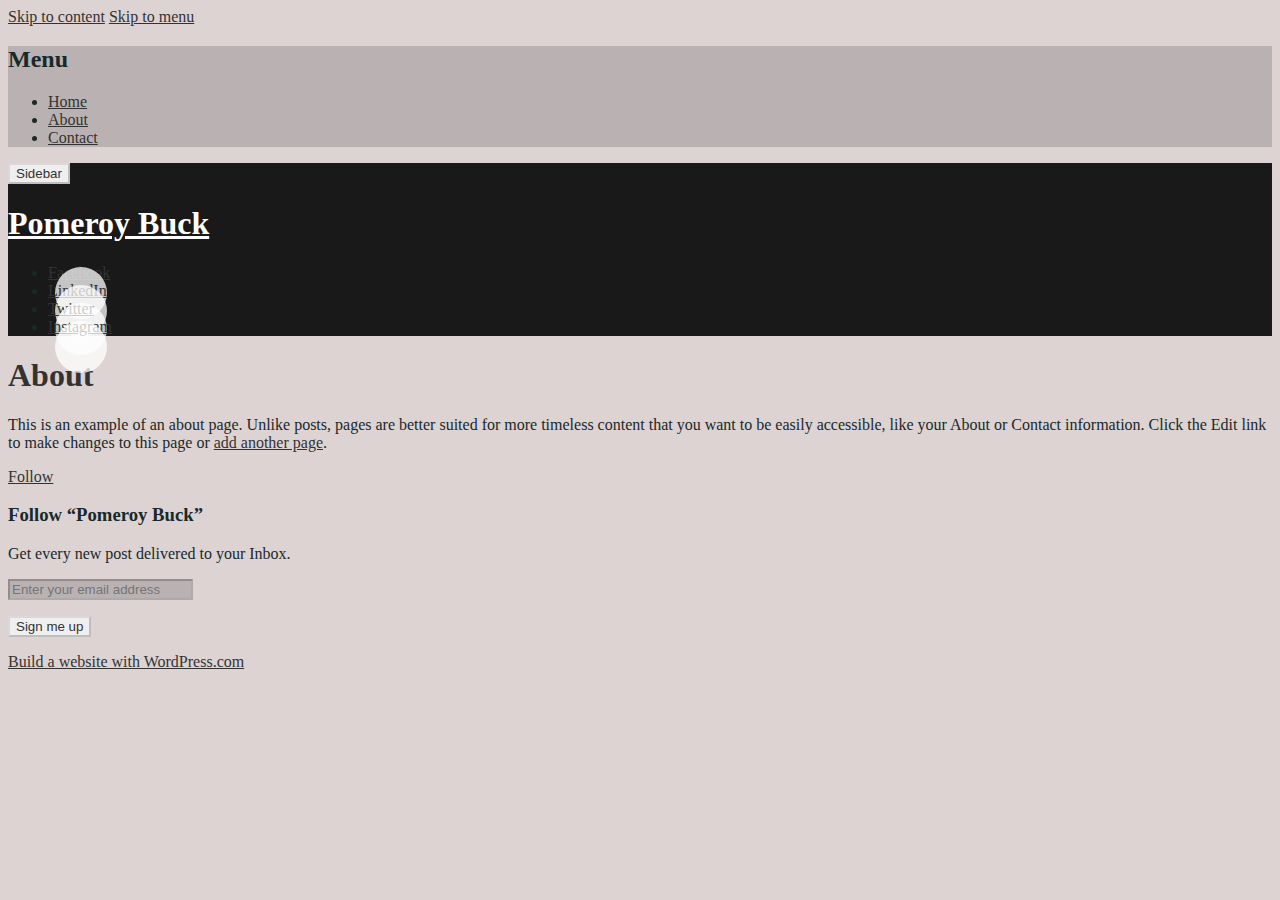
<file: WebContent/about.html>
<!DOCTYPE html>
<html lang="en">
<head>
<meta charset="UTF-8">
<meta name="viewport" content="width=device-width, initial-scale=1">
<link rel="profile" href="http://gmpg.org/xfn/11">
<link rel="pingback" href="https://pomeroybank.wordpress.com/xmlrpc.php">

<title>About &#8211; Pomeroy Buck</title>
<script type="text/javascript">
  WebFontConfig = {"google":{"families":["PT+Serif:b:latin,latin-ext"]}};
  (function() {
    var wf = document.createElement('script');
    wf.src = 'https://s1.wp.com/wp-content/plugins/custom-fonts/js/webfont.js';
    wf.type = 'text/javascript';
    wf.async = 'true';
    var s = document.getElementsByTagName('script')[0];
    s.parentNode.insertBefore(wf, s);
	})();
</script><style id="jetpack-custom-fonts-css">.wf-active h1, .wf-active h2, .wf-active h3, .wf-active h4, .wf-active h5, .wf-active h6{font-family:"PT Serif",serif;font-style:normal;font-weight:700}.wf-active .site-title{font-family:"PT Serif",serif;font-weight:700;font-style:normal}.wf-active .entry-title{font-style:normal;font-weight:700}.wf-active .page-title{font-style:normal;font-weight:700}.wf-active .widget-title{font-style:normal;font-weight:700}.wf-active #respond h3, .wf-active .comments-title{font-style:normal;font-weight:700}@media screen and (min-width: 35em){.wf-active .site-title{font-style:normal;font-weight:700}}</style>
<link rel="alternate" type="application/rss+xml" title="Pomeroy Buck &raquo; Feed" href="https://pomeroybank.wordpress.com/feed/" />
<link rel="alternate" type="application/rss+xml" title="Pomeroy Buck &raquo; Comments Feed" href="https://pomeroybank.wordpress.com/comments/feed/" />
	<script type="text/javascript">
		/* <![CDATA[ */
		function addLoadEvent(func) {
			var oldonload = window.onload;
			if (typeof window.onload != 'function') {
				window.onload = func;
			} else {
				window.onload = function () {
					oldonload();
					func();
				}
			}
		}
		/* ]]> */
	</script>
			<script type="text/javascript">
			window._wpemojiSettings = {"baseUrl":"https:\/\/s0.wp.com\/wp-content\/mu-plugins\/wpcom-smileys\/twemoji\/2\/72x72\/","ext":".png","source":{"concatemoji":"https:\/\/s0.wp.com\/wp-includes\/js\/wp-emoji-release.min.js?m=1461081265h&ver=4.5.3-20160628"}};
			!function(a,b,c){function d(a){var c,d,e,f=b.createElement("canvas"),g=f.getContext&&f.getContext("2d"),h=String.fromCharCode;if(!g||!g.fillText)return!1;switch(g.textBaseline="top",g.font="600 32px Arial",a){case"flag":return g.fillText(h(55356,56806,55356,56826),0,0),f.toDataURL().length>3e3;case"diversity":return g.fillText(h(55356,57221),0,0),c=g.getImageData(16,16,1,1).data,d=c[0]+","+c[1]+","+c[2]+","+c[3],g.fillText(h(55356,57221,55356,57343),0,0),c=g.getImageData(16,16,1,1).data,e=c[0]+","+c[1]+","+c[2]+","+c[3],d!==e;case"simple":return g.fillText(h(55357,56835),0,0),0!==g.getImageData(16,16,1,1).data[0];case"unicode8":return g.fillText(h(55356,57135),0,0),0!==g.getImageData(16,16,1,1).data[0]}return!1}function e(a){var c=b.createElement("script");c.src=a,c.type="text/javascript",b.getElementsByTagName("head")[0].appendChild(c)}var f,g,h,i;for(i=Array("simple","flag","unicode8","diversity"),c.supports={everything:!0,everythingExceptFlag:!0},h=0;h<i.length;h++)c.supports[i[h]]=d(i[h]),c.supports.everything=c.supports.everything&&c.supports[i[h]],"flag"!==i[h]&&(c.supports.everythingExceptFlag=c.supports.everythingExceptFlag&&c.supports[i[h]]);c.supports.everythingExceptFlag=c.supports.everythingExceptFlag&&!c.supports.flag,c.DOMReady=!1,c.readyCallback=function(){c.DOMReady=!0},c.supports.everything||(g=function(){c.readyCallback()},b.addEventListener?(b.addEventListener("DOMContentLoaded",g,!1),a.addEventListener("load",g,!1)):(a.attachEvent("onload",g),b.attachEvent("onreadystatechange",function(){"complete"===b.readyState&&c.readyCallback()})),f=c.source||{},f.concatemoji?e(f.concatemoji):f.wpemoji&&f.twemoji&&(e(f.twemoji),e(f.wpemoji)))}(window,document,window._wpemojiSettings);
		</script>
		<style type="text/css">
img.wp-smiley,
img.emoji {
	display: inline !important;
	border: none !important;
	box-shadow: none !important;
	height: 1em !important;
	width: 1em !important;
	margin: 0 .07em !important;
	vertical-align: -0.1em !important;
	background: none !important;
	padding: 0 !important;
}
</style>
<link rel='stylesheet' id='all-css-0' href='https://s1.wp.com/_static/??-eJyNkt1uwyAMhV9ozKoyZVfTnoUQl7o1GAFRlLcfBG1V1ortBh1b58M/[base64]/DOFy/AO+LEoM=' type='text/css' media='all' />
<link rel='stylesheet' id='print-css-1' href='https://s0.wp.com/wp-content/mu-plugins/global-print/global-print.css?m=1465851035h' type='text/css' media='print' />
<link rel='stylesheet' id='all-css-2' href='https://s0.wp.com/_static/??/wp-content/themes/pub/minnow/style.css,/wp-content/themes/pub/lyretail/style.css?m=1460967664j' type='text/css' media='all' />
<link rel='stylesheet' id='lyretail-fonts-css'  href='https://fonts.googleapis.com/css?family=Lato%3A400%2C700%2C400italic%2C700italic%7CAbril+Fatface&#038;subset=latin%2Clatin-ext' type='text/css' media='all' />
<link rel='stylesheet' id='all-css-4' href='https://s1.wp.com/_static/??-eJxti0EKgCAQRS+UTYXUKjqLiakxOuIoXb9atIhaPD4P/oMjCU2xmFggVJGwWh8ZEnERGyqfgZ3KPtpnW83cwH/FpL1CgWTpLZ+oOBMMg5NgkVaF92EJcy/H7mKYhv0EZOQ3yA==' type='text/css' media='all' />
<script type='text/javascript'>
/* <![CDATA[ */
var LoggedOutFollow = {"invalid_email":"Your subscription did not succeed, please try again with a valid email address."};
/* ]]> */
</script>
<script type='text/javascript' src='https://s1.wp.com/_static/??[base64]'></script>
<link rel="EditURI" type="application/rsd+xml" title="RSD" href="https://pomeroybank.wordpress.com/xmlrpc.php?rsd" />
<link rel="wlwmanifest" type="application/wlwmanifest+xml" href="https://s1.wp.com/wp-includes/wlwmanifest.xml" /> 
<meta name="generator" content="WordPress.com" />
<link rel="canonical" href="https://pomeroybank.wordpress.com/about/" />
<link rel='shortlink' href='http://wp.me/P7RLK3-g' />
<link rel="alternate" type="application/json+oembed" href="https://public-api.wordpress.com/oembed/1.0/?format=json&amp;url=https%3A%2F%2Fpomeroybank.wordpress.com%2Fabout%2F&amp;for=wpcom-auto-discovery" /><link rel="alternate" type="application/xml+oembed" href="https://public-api.wordpress.com/oembed/1.0/?format=xml&amp;url=https%3A%2F%2Fpomeroybank.wordpress.com%2Fabout%2F&amp;for=wpcom-auto-discovery" />
<!-- Jetpack Open Graph Tags -->
<meta property="og:type" content="article" />
<meta property="og:title" content="About" />
<meta property="og:url" content="https://pomeroybank.wordpress.com/about/" />
<meta property="og:description" content="This is just a short excerpt for the about&nbsp;page." />
<meta property="article:published_time" content="2016-09-05T02:26:43+00:00" />
<meta property="article:modified_time" content="2016-09-05T02:31:43+00:00" />
<meta property="og:site_name" content="Pomeroy Buck" />
<meta property="og:image" content="https://pomeroybank.files.wordpress.com/2016/09/stairs-lights-abstract-bubbles1.jpg?w=1200" />
<meta property="og:image:width" content="1200" />
<meta property="og:image:height" content="800" />
<meta property="og:locale" content="en_US" />
<meta name="twitter:site" content="@wordpressdotcom" />
<meta name="twitter:image:src" content="https://pomeroybank.files.wordpress.com/2016/09/stairs-lights-abstract-bubbles1.jpg?w=640" />
<meta name="twitter:card" content="summary_large_image" />
<meta property="fb:app_id" content="249643311490" />
<meta property="article:publisher" content="https://www.facebook.com/WordPresscom" />
<link rel="shortcut icon" type="image/x-icon" href="https://s2.wp.com/i/favicon.ico" sizes="16x16 24x24 32x32 48x48" />
<link rel="icon" type="image/x-icon" href="https://s2.wp.com/i/favicon.ico" sizes="16x16 24x24 32x32 48x48" />
<link rel="apple-touch-icon-precomposed" href="https://s0.wp.com/i/webclip.png" />
<link rel="search" type="application/opensearchdescription+xml" href="https://pomeroybank.wordpress.com/osd.xml" title="Pomeroy Buck" />
<link rel="search" type="application/opensearchdescription+xml" href="https://s1.wp.com/opensearch.xml" title="WordPress.com" />
<meta name="theme-color" content="#ddd3d3" />
<meta name="application-name" content="Pomeroy Buck" /><meta name="msapplication-window" content="width=device-width;height=device-height" /><meta name="msapplication-task" content="name=Subscribe;action-uri=https://pomeroybank.wordpress.com/feed/;icon-uri=https://s2.wp.com/i/favicon.ico" /><meta name="msapplication-task" content="name=Sign up for a free blog;action-uri=http://wordpress.com/signup/;icon-uri=https://s2.wp.com/i/favicon.ico" /><meta name="msapplication-task" content="name=WordPress.com Support;action-uri=http://support.wordpress.com/;icon-uri=https://s2.wp.com/i/favicon.ico" /><meta name="msapplication-task" content="name=WordPress.com Forums;action-uri=http://forums.wordpress.com/;icon-uri=https://s2.wp.com/i/favicon.ico" /><meta name="title" content="About | Pomeroy Buck on WordPress.com" />
<meta name="description" content="This is just a short excerpt for the about&nbsp;page." />
	<style type="text/css">
			.site-header {
			background-image: url( https://pomeroybank.files.wordpress.com/2016/09/cropped-header_lg.jpg );
		}
		.social-links ul a {
			position: relative;
		}
		.social-links ul a:before,
		.social-links ul a:hover:before {
			background-color: transparent;
			background: -webkit-linear-gradient(transparent, transparent), url( https://pomeroybank.files.wordpress.com/2016/09/cropped-header_lg.jpg ) no-repeat;
			background: -o-linear-gradient(transparent, transparent);
			background-position: left center;
			-webkit-text-fill-color: transparent;
			-webkit-background-clip: text;
			z-index: 1;
		}
		.social-links ul a:after {
			background-color: rgba(255,255,255,0.75);
			border-radius: 50%;
			content: "";
			display: block;
			position: absolute;
				left: 0;
				top: 0;
			padding: 9px;
			width: 34px;
			height: 34px;
			margin: 3px 7px;
			-webkit-transition: 0.3s background-color;
			-moz-transition: 0.3s background-color;
			transition: 0.3s background-color;
		}
		.social-links ul a:hover:after {
			background-color: white;
			-webkit-transition: 0.3s background-color;
			-moz-transition: 0.3s background-color;
			transition: 0.3s background-color;
		}
	
			.site-title a,
		.site-description,
		.site-title a:hover {
			color: #ffffff;
		}
		</style>
	<style type="text/css" id="custom-background-css">
body.custom-background { background-color: #ddd3d3; }
</style>
<style type="text/css" id="syntaxhighlighteranchor"></style>
<style type="text/css" id="custom-colors-css">@media screen and (max-width:35em){.main-navigation ul ul{background-color:transparent !important}}body,#infinite-footer .container,#infinite-footer .blog-credits,#infinite-footer .blog-credits a,#infinite-footer .blog-credits a:hover,#infinite-footer .blog-info a,#infinite-footer .blog-info a:hover,.widget-title,.site-footer{color:#192929}blockquote,input[type="text"],input[type="email"],input[type="url"],input[type="password"],input[type="search"],textarea,input[type="text"]:focus,input[type="email"]:focus,input[type="url"]:focus,input[type="password"]:focus,input[type="search"]:focus,textarea:focus{color:#345151}.widget input[type="text"],.widget input[type="email"],.widget input[type="url"],.widget input[type="password"],.widget input[type="search"],.widget textarea{color:#345151}.contact-form label span{color:#345151}.format-aside .entry-content{color:#4b5858}.page-header{color:#4a5858}.site-title,.site-title a,.site-title a:visited{color:#fff}#infinite-footer .container{background-color:#ddd3d3}body,.entry-title{background-color:#ddd3d3}blockquote:before{border-top-color:#ddd3d3}blockquote:before{border-left-color:#ddd3d3}blockquote:after{border-right-color:#ddd3d3}blockquote:after{border-bottom-color:#ddd3d3}.entry-title:before,.entry-title:after{border-color:#ddd3d3}.main-navigation ul ul{background-color:#ddd3d3}input[type="text"],input[type="email"],input[type="url"],input[type="password"],input[type="search"],textarea,button,input[type="button"],input[type="reset"],input[type="submit"],#infinite-handle span,table,th,tr,td,hr,.entry-header:before{border-color:#333}input[type="text"],input[type="email"],input[type="url"],input[type="password"],input[type="search"],textarea,button,input[type="button"],input[type="reset"],input[type="submit"],#infinite-handle span,table,th,tr,td,hr,.entry-header:before{border-color:rgba(51,51,51,.2)}input[type="text"],input[type="email"],input[type="url"],input[type="password"],input[type="search"],textarea,blockquote,.slide-menu,.entry-title:before,.entry-title:after{background-color:#333}input[type="text"],input[type="email"],input[type="url"],input[type="password"],input[type="search"],textarea,blockquote,.slide-menu,.entry-title:before,.entry-title:after{background-color:rgba(51,51,51,.2)}input[type="text"]:focus,input[type="email"]:focus,input[type="url"]:focus,input[type="password"]:focus,input[type="search"]:focus,textarea:focus,button:hover,input[type="button"]:hover,input[type="reset"]:hover,input[type="submit"]:hover,button:focus,input[type="button"]:focus,input[type="reset"]:focus,input[type="submit"]:focus,button:active,input[type="button"]:active,input[type="reset"]:active,input[type="submit"]:active,#infinite-handle span:hover{border-color:#333}.site-header{background-color:#191919}.menu-toggle.toggle-on:before,.social-links ul a:before{color:#333}button,input[type="button"],input[type="reset"],input[type="submit"],#infinite-handle span,button:hover,input[type="button"]:hover,input[type="reset"]:hover,input[type="submit"]:hover,button:focus,input[type="button"]:focus,input[type="reset"]:focus,input[type="submit"]:focus,button:active,input[type="button"]:active,input[type="reset"]:active,input[type="submit"]:active,#infinite-handle span:hover{color:#333}a,a:visited,.entry-title,.entry-title a,.entry-title a:visited,.entry-meta,.entry-meta a,.entry-meta a:visited,.entry-format a,.entry-format a:visited,.entry-format a:hover,.entry-format a:focus,.entry-format a:active,.site-footer a,.site-footer a:visited{color:#333}a:hover,a:active,a:focus,.entry-title a:hover,.entry-title a:focus,.entry-title a:active{color:#333}.comment-metadata,.comment-metadata a,.comment-metadata a:visited{color:#333}</style>

	<style type="text/css">
		.social-links ul a {
			position: relative;
		}
		.social-links ul a:before,
		.social-links ul a:hover:before {
			background-color: transparent;
			background: -webkit-linear-gradient(transparent, transparent), url( https://pomeroybank.files.wordpress.com/2016/09/stairs-lights-abstract-bubbles1.jpg?w=1600 ) no-repeat;
			background: -o-linear-gradient(transparent, transparent);
			background-position: left center;
			-webkit-text-fill-color: transparent;
			-webkit-background-clip: text;
			z-index: 1;
		}
		.social-links ul a:after {
			background-color: rgba(255,255,255,0.75);
			border-radius: 50%;
			content: "";
			display: block;
			position: absolute;
				left: 0;
				top: 0;
			padding: 9px;
			width: 34px;
			height: 34px;
			margin: 3px 7px;
			-webkit-transition: 0.3s background-color;
			-moz-transition: 0.3s background-color;
			transition: 0.3s background-color;
		}
		.social-links ul a:hover:after {
			background-color: white;
			-webkit-transition: 0.3s background-color;
			-moz-transition: 0.3s background-color;
			transition: 0.3s background-color;
		}
	</style>
</head>

<body class="page page-id-16 page-template-default custom-background mp6 customizer-styles-applied has-custom-header highlander-enabled highlander-light">
<div id="page" class="hfeed site">
	<a class="skip-link screen-reader-text" href="#content">Skip to content</a>
	<a class="skip-link screen-reader-text" href="#open-menu">Skip to menu</a>

			<div class="slide-menu">
			
<div id="secondary" class="clear" role="complementary">
	
		<div class="site-menu clear">
		<h2 class="widget-title main-navigation-title">Menu</h2>
		<nav id="site-navigation" class="main-navigation" role="navigation">
			<div class="menu-primary-container"><ul id="menu-primary" class="menu"><li id="menu-item-22" class="menu-item menu-item-type-custom menu-item-object-custom menu-item-22"><a href="home.html">Home</a></li>
<li id="menu-item-23" class="menu-item menu-item-type-post_type menu-item-object-page current-menu-item page_item page-item-16 current_page_item menu-item-23"><a href="about.html">About</a></li>
<li id="menu-item-24" class="menu-item menu-item-type-post_type menu-item-object-page menu-item-24"><a href="contact.html">Contact</a></li>
</ul></div>		</nav><!-- #site-navigation -->
	</div>
	</div><!-- #secondary -->		</div>
	
	<header id="masthead" class="site-header" role="banner"  style="background-image: url(https://pomeroybank.files.wordpress.com/2016/09/stairs-lights-abstract-bubbles1.jpg?w=1600);">
					<button class="menu-toggle" id="open-menu" title="Sidebar"><span class="screen-reader-text">Sidebar</span></button>
				<div class="site-branding">
													<h1 class="site-title"><a href="https://pomeroybank.wordpress.com/" rel="home">Pomeroy Buck</a></h1>
			<h2 class="site-description"></h2>
		</div>

					<div class="social-links"><ul id="menu-social-media" class="menu"><li id="menu-item-25" class="menu-item menu-item-type-custom menu-item-object-custom menu-item-25"><a href="http://www.facebook.com"><span class="screen-reader-text">Facebook</span></a></li>
<li id="menu-item-27" class="menu-item menu-item-type-custom menu-item-object-custom menu-item-27"><a href="http://www.linkedin.com"><span class="screen-reader-text">LinkedIn</span></a></li>
<li id="menu-item-28" class="menu-item menu-item-type-custom menu-item-object-custom menu-item-28"><a href="http://www.twitter.com"><span class="screen-reader-text">Twitter</span></a></li>
<li id="menu-item-29" class="menu-item menu-item-type-custom menu-item-object-custom menu-item-29"><a href="http://www.instagram.com"><span class="screen-reader-text">Instagram</span></a></li>
</ul></div>		
	</header><!-- #masthead -->

	<div id="content" class="site-content">

	<div id="primary" class="content-area">
		<main id="main" class="site-main" role="main">

			
				
<article id="post-16" class="post-16 page type-page status-publish has-post-thumbnail hentry">
	<header class="entry-header">
		<h1 class="entry-title">About</h1>	</header><!-- .entry-header -->

	<div class="entry-content">
		<p>This is an example of an about page. Unlike posts, pages are better suited for more timeless content that you want to be easily accessible, like your About or Contact information. Click the Edit link to make changes to this page or <a href="https://wordpress.com/page">add another page</a>.</p>
			</div><!-- .entry-content -->

	<footer class="entry-footer">
			</footer><!-- .entry-footer -->
</article><!-- #post-## -->

				
			
		</main><!-- #main -->
	</div><!-- #primary -->


	</div><!-- #content -->

	<footer id="colophon" class="site-footer" role="contentinfo">
		<div class="site-info">
					</div><!-- .site-info -->
	</footer><!-- #colophon -->
</div><!-- #page -->

<!-- wpcom_wp_footer -->
<script type='text/javascript' src='//0.gravatar.com/js/gprofiles.js?ver=201636y'></script>
<script type='text/javascript'>
/* <![CDATA[ */
var WPGroHo = {"my_hash":""};
/* ]]> */
</script>
<script type='text/javascript' src='https://s1.wp.com/wp-content/mu-plugins/gravatar-hovercards/wpgroho.js?m=1380573781h'></script>

	<script>
		//initialize and attach hovercards to all gravatars
		jQuery( document ).ready( function( $ ) {

			if (typeof Gravatar === "undefined"){
				return;
			}

			if ( typeof Gravatar.init !== "function" ) {
				return;
			}			

			Gravatar.profile_cb = function( hash, id ) {
				WPGroHo.syncProfileData( hash, id );
			};
			Gravatar.my_hash = WPGroHo.my_hash;
			Gravatar.init( 'body', '#wp-admin-bar-my-account' );
		});
	</script>

		<div style="display:none">
	</div>

	<div id="bit" class="loggedout-follow-normal">
		<a class="bsub" href="javascript:void(0)"><span id='bsub-text'>Follow</span></a>
		<div id="bitsubscribe">

					<h3><label for="loggedout-follow-field">Follow &ldquo;Pomeroy Buck&rdquo;</label></h3>

			<form action="https://subscribe.wordpress.com" method="post" accept-charset="utf-8" id="loggedout-follow">
			<p>Get every new post delivered to your Inbox.</p>

			<p id="loggedout-follow-error" style="display: none;"></p>

			
			<p><input type="email" name="email" placeholder="Enter your email address" id="loggedout-follow-field"/></p>

			<input type="hidden" name="action" value="subscribe"/>
			<input type="hidden" name="blog_id" value="116249259"/>
			<input type="hidden" name="source" value="https://pomeroybank.wordpress.com/about/"/>
			<input type="hidden" name="sub-type" value="loggedout-follow"/>

			<input type="hidden" id="_wpnonce" name="_wpnonce" value="a2e5620ba5" /><input type="hidden" name="_wp_http_referer" value="/about/" />
			<p id='bsub-subscribe-button'><input type="submit" value="Sign me up" /></p>
			</form>
					<div id='bsub-credit'><a href="https://wordpress.com/?ref=lof">Build a website with WordPress.com</a></div>
		</div><!-- #bitsubscribe -->
	</div><!-- #bit -->
<script type='text/javascript'>
/* <![CDATA[ */
var comment_like_text = {"loading":"Loading..."};
/* ]]> */
</script>
<script type='text/javascript' src='https://s2.wp.com/_static/??-eJyVkNEOgjAMRX/IWVESfTF+yxgFOrZusg307x3qA2pi9K25PadJL0xeKMcROYIOUONICv1lrcMKFiubhDepJQ5gqMcA54QJO8m1weELrJy1ORIPSc92BWEij/9IL8G7GDu0GfOpAkvMbpoNliO1MpLjn/DQk8/XuReNUymIhj4aWHjmOmCUZO7/POeMn+yxKPebclcWh62+AfuMgHE='></script>
<script type="text/javascript">
// <![CDATA[
(function() {
try{
  if ( window.external &&'msIsSiteMode' in window.external) {
    if (window.external.msIsSiteMode()) {
      var jl = document.createElement('script');
      jl.type='text/javascript';
      jl.async=true;
      jl.src='/wp-content/plugins/ie-sitemode/custom-jumplist.php';
      var s = document.getElementsByTagName('script')[0];
      s.parentNode.insertBefore(jl, s);
    }
  }
}catch(e){}
})();
// ]]>
</script>	<script type="text/javascript">
	var skimlinks_pub_id = "725X584219"
	var skimlinks_sitename = "pomeroybank.wordpress.com";
	</script>
	<script type="text/javascript" src="https://s.skimresources.com/js/725X1342.skimlinks.js"></script>		<script>
			var _comscore = _comscore || [];
			_comscore.push({
				c1: "2",
				c2: "7518284"
			});
			(function() {
				var s = document.createElement("script"),
					el = document.getElementsByTagName("script")[0];
				s.async = true;
				s.src = (document.location.protocol == "https:" ? "https://sb" : "http://b") + ".scorecardresearch.com/beacon.js";
				el.parentNode.insertBefore(s, el);
			})();
		</script>
		<noscript>
			<p class="robots-nocontent"><img src="https://sb.scorecardresearch.com/p?c1=2&c2=7518284&c3=&c4=&c5=&c6=&c15=&cv=2.0&cj=1" alt="" style="display:none;" width="1" height="1" /></p>
		</noscript><script src="//stats.wp.com/w.js?54" type="text/javascript" async defer></script>
<script type="text/javascript">
_tkq = window._tkq || [];
_stq = window._stq || [];
_tkq.push(['storeContext', {'blog_id':'116249259','blog_tz':'0','user_lang':'en','blog_lang':'en','user_id':'0'}]);
_stq.push(['view', {'blog':'116249259','v':'wpcom','tz':'0','user_id':'0','post':'16','subd':'pomeroybank'}]);
_stq.push(['extra', {'crypt':'UE40eW5QN0p8M2Y/[base64]'}]);
_stq.push([ 'clickTrackerInit', '116249259', '16' ]);
	</script>
<noscript><img src="https://pixel.wp.com/b.gif?v=noscript" style="height:0px;width:0px;overflow:hidden" alt="" /></noscript>
<script>
if ( 'object' === typeof wpcom_mobile_user_agent_info ) {

	wpcom_mobile_user_agent_info.init();
	var mobileStatsQueryString = "";
	
	if( false !== wpcom_mobile_user_agent_info.matchedPlatformName )
		mobileStatsQueryString += "&x_" + 'mobile_platforms' + '=' + wpcom_mobile_user_agent_info.matchedPlatformName;
	
	if( false !== wpcom_mobile_user_agent_info.matchedUserAgentName )
		mobileStatsQueryString += "&x_" + 'mobile_devices' + '=' + wpcom_mobile_user_agent_info.matchedUserAgentName;
	
	if( wpcom_mobile_user_agent_info.isIPad() )
		mobileStatsQueryString += "&x_" + 'ipad_views' + '=' + 'views';

	if( "" != mobileStatsQueryString ) {
		new Image().src = document.location.protocol + '//pixel.wp.com/g.gif?v=wpcom-no-pv' + mobileStatsQueryString + '&baba=' + Math.random();
	}
	
}
</script>
</body>
</html>
</file>
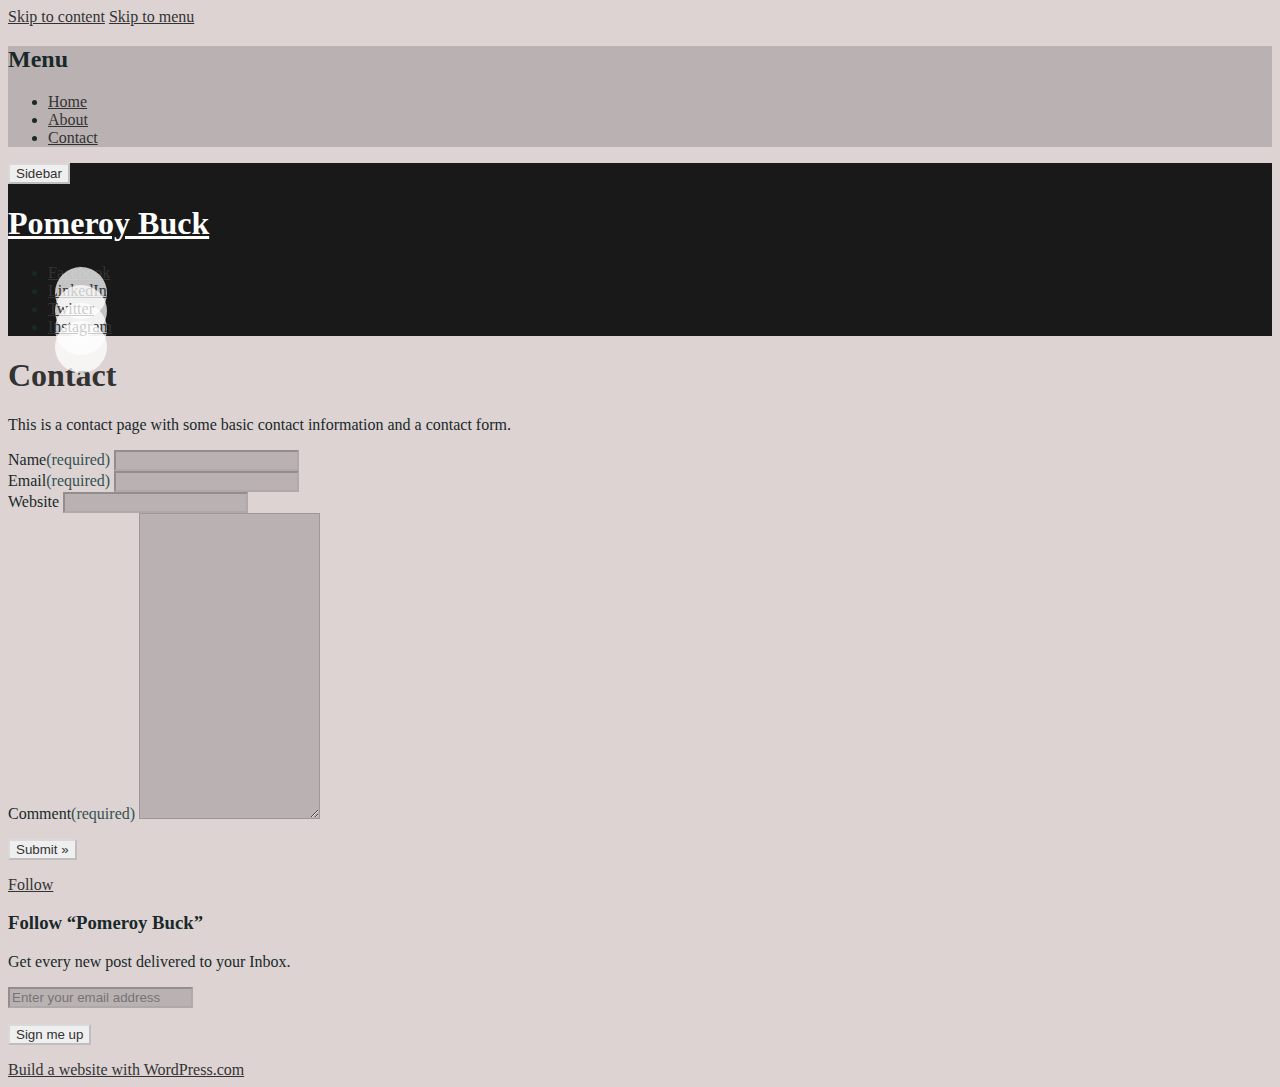
<file: WebContent/contact.html>
<!DOCTYPE html>
<html lang="en">
<head>
<meta charset="UTF-8">
<meta name="viewport" content="width=device-width, initial-scale=1">
<link rel="profile" href="http://gmpg.org/xfn/11">
<link rel="pingback" href="https://pomeroybank.wordpress.com/xmlrpc.php">

<title>Contact &#8211; Pomeroy Buck</title>
<script type="text/javascript">
  WebFontConfig = {"google":{"families":["PT+Serif:b:latin,latin-ext"]}};
  (function() {
    var wf = document.createElement('script');
    wf.src = 'https://s1.wp.com/wp-content/plugins/custom-fonts/js/webfont.js';
    wf.type = 'text/javascript';
    wf.async = 'true';
    var s = document.getElementsByTagName('script')[0];
    s.parentNode.insertBefore(wf, s);
	})();
</script><style id="jetpack-custom-fonts-css">.wf-active h1, .wf-active h2, .wf-active h3, .wf-active h4, .wf-active h5, .wf-active h6{font-family:"PT Serif",serif;font-style:normal;font-weight:700}.wf-active .site-title{font-family:"PT Serif",serif;font-weight:700;font-style:normal}.wf-active .entry-title{font-style:normal;font-weight:700}.wf-active .page-title{font-style:normal;font-weight:700}.wf-active .widget-title{font-style:normal;font-weight:700}.wf-active #respond h3, .wf-active .comments-title{font-style:normal;font-weight:700}@media screen and (min-width: 35em){.wf-active .site-title{font-style:normal;font-weight:700}}</style>
<link rel="alternate" type="application/rss+xml" title="Pomeroy Buck &raquo; Feed" href="https://pomeroybank.wordpress.com/feed/" />
<link rel="alternate" type="application/rss+xml" title="Pomeroy Buck &raquo; Comments Feed" href="https://pomeroybank.wordpress.com/comments/feed/" />
	<script type="text/javascript">
		/* <![CDATA[ */
		function addLoadEvent(func) {
			var oldonload = window.onload;
			if (typeof window.onload != 'function') {
				window.onload = func;
			} else {
				window.onload = function () {
					oldonload();
					func();
				}
			}
		}
		/* ]]> */
	</script>
			<script type="text/javascript">
			window._wpemojiSettings = {"baseUrl":"https:\/\/s0.wp.com\/wp-content\/mu-plugins\/wpcom-smileys\/twemoji\/2\/72x72\/","ext":".png","source":{"concatemoji":"https:\/\/s0.wp.com\/wp-includes\/js\/wp-emoji-release.min.js?m=1461081265h&ver=4.5.3-20160628"}};
			!function(a,b,c){function d(a){var c,d,e,f=b.createElement("canvas"),g=f.getContext&&f.getContext("2d"),h=String.fromCharCode;if(!g||!g.fillText)return!1;switch(g.textBaseline="top",g.font="600 32px Arial",a){case"flag":return g.fillText(h(55356,56806,55356,56826),0,0),f.toDataURL().length>3e3;case"diversity":return g.fillText(h(55356,57221),0,0),c=g.getImageData(16,16,1,1).data,d=c[0]+","+c[1]+","+c[2]+","+c[3],g.fillText(h(55356,57221,55356,57343),0,0),c=g.getImageData(16,16,1,1).data,e=c[0]+","+c[1]+","+c[2]+","+c[3],d!==e;case"simple":return g.fillText(h(55357,56835),0,0),0!==g.getImageData(16,16,1,1).data[0];case"unicode8":return g.fillText(h(55356,57135),0,0),0!==g.getImageData(16,16,1,1).data[0]}return!1}function e(a){var c=b.createElement("script");c.src=a,c.type="text/javascript",b.getElementsByTagName("head")[0].appendChild(c)}var f,g,h,i;for(i=Array("simple","flag","unicode8","diversity"),c.supports={everything:!0,everythingExceptFlag:!0},h=0;h<i.length;h++)c.supports[i[h]]=d(i[h]),c.supports.everything=c.supports.everything&&c.supports[i[h]],"flag"!==i[h]&&(c.supports.everythingExceptFlag=c.supports.everythingExceptFlag&&c.supports[i[h]]);c.supports.everythingExceptFlag=c.supports.everythingExceptFlag&&!c.supports.flag,c.DOMReady=!1,c.readyCallback=function(){c.DOMReady=!0},c.supports.everything||(g=function(){c.readyCallback()},b.addEventListener?(b.addEventListener("DOMContentLoaded",g,!1),a.addEventListener("load",g,!1)):(a.attachEvent("onload",g),b.attachEvent("onreadystatechange",function(){"complete"===b.readyState&&c.readyCallback()})),f=c.source||{},f.concatemoji?e(f.concatemoji):f.wpemoji&&f.twemoji&&(e(f.twemoji),e(f.wpemoji)))}(window,document,window._wpemojiSettings);
		</script>
		<style type="text/css">
img.wp-smiley,
img.emoji {
	display: inline !important;
	border: none !important;
	box-shadow: none !important;
	height: 1em !important;
	width: 1em !important;
	margin: 0 .07em !important;
	vertical-align: -0.1em !important;
	background: none !important;
	padding: 0 !important;
}
</style>
<link rel='stylesheet' id='all-css-0' href='https://s1.wp.com/_static/??-eJyNkt1uwyAMhV9ozKoyZVfTnoUQl7o1GAFRlLcfBG1V1ortBh1b58M/[base64]/DOFy/AO+LEoM=' type='text/css' media='all' />
<link rel='stylesheet' id='print-css-1' href='https://s0.wp.com/wp-content/mu-plugins/global-print/global-print.css?m=1465851035h' type='text/css' media='print' />
<link rel='stylesheet' id='all-css-2' href='https://s0.wp.com/_static/??/wp-content/themes/pub/minnow/style.css,/wp-content/themes/pub/lyretail/style.css?m=1460967664j' type='text/css' media='all' />
<link rel='stylesheet' id='lyretail-fonts-css'  href='https://fonts.googleapis.com/css?family=Lato%3A400%2C700%2C400italic%2C700italic%7CAbril+Fatface&#038;subset=latin%2Clatin-ext' type='text/css' media='all' />
<link rel='stylesheet' id='all-css-4' href='https://s1.wp.com/_static/??-eJxti0EKgCAQRS+UTYXUKjqLiakxOuIoXb9atIhaPD4P/oMjCU2xmFggVJGwWh8ZEnERGyqfgZ3KPtpnW83cwH/FpL1CgWTpLZ+oOBMMg5NgkVaF92EJcy/H7mKYhv0EZOQ3yA==' type='text/css' media='all' />
<script type='text/javascript'>
/* <![CDATA[ */
var LoggedOutFollow = {"invalid_email":"Your subscription did not succeed, please try again with a valid email address."};
/* ]]> */
</script>
<script type='text/javascript' src='https://s1.wp.com/_static/??[base64]'></script>
<link rel="EditURI" type="application/rsd+xml" title="RSD" href="https://pomeroybank.wordpress.com/xmlrpc.php?rsd" />
<link rel="wlwmanifest" type="application/wlwmanifest+xml" href="https://s1.wp.com/wp-includes/wlwmanifest.xml" /> 
<meta name="generator" content="WordPress.com" />
<link rel="canonical" href="https://pomeroybank.wordpress.com/contact/" />
<link rel='shortlink' href='http://wp.me/P7RLK3-h' />
<link rel="alternate" type="application/json+oembed" href="https://public-api.wordpress.com/oembed/1.0/?format=json&amp;url=https%3A%2F%2Fpomeroybank.wordpress.com%2Fcontact%2F&amp;for=wpcom-auto-discovery" /><link rel="alternate" type="application/xml+oembed" href="https://public-api.wordpress.com/oembed/1.0/?format=xml&amp;url=https%3A%2F%2Fpomeroybank.wordpress.com%2Fcontact%2F&amp;for=wpcom-auto-discovery" />
<!-- Jetpack Open Graph Tags -->
<meta property="og:type" content="article" />
<meta property="og:title" content="Contact" />
<meta property="og:url" content="https://pomeroybank.wordpress.com/contact/" />
<meta property="og:description" content="This is just a short excerpt for the contact&nbsp;page." />
<meta property="article:published_time" content="2016-09-05T02:26:42+00:00" />
<meta property="article:modified_time" content="2016-09-05T02:31:43+00:00" />
<meta property="og:site_name" content="Pomeroy Buck" />
<meta property="og:image" content="https://pomeroybank.files.wordpress.com/2016/09/person-smartphone-office-table.jpeg?w=1200" />
<meta property="og:image:width" content="1200" />
<meta property="og:image:height" content="800" />
<meta property="og:locale" content="en_US" />
<meta name="twitter:site" content="@wordpressdotcom" />
<meta name="twitter:image:src" content="https://pomeroybank.files.wordpress.com/2016/09/person-smartphone-office-table.jpeg?w=640" />
<meta name="twitter:card" content="summary_large_image" />
<meta property="fb:app_id" content="249643311490" />
<meta property="article:publisher" content="https://www.facebook.com/WordPresscom" />
<link rel="shortcut icon" type="image/x-icon" href="https://s2.wp.com/i/favicon.ico" sizes="16x16 24x24 32x32 48x48" />
<link rel="icon" type="image/x-icon" href="https://s2.wp.com/i/favicon.ico" sizes="16x16 24x24 32x32 48x48" />
<link rel="apple-touch-icon-precomposed" href="https://s0.wp.com/i/webclip.png" />
<link rel="search" type="application/opensearchdescription+xml" href="https://pomeroybank.wordpress.com/osd.xml" title="Pomeroy Buck" />
<link rel="search" type="application/opensearchdescription+xml" href="https://s1.wp.com/opensearch.xml" title="WordPress.com" />
<meta name="theme-color" content="#ddd3d3" />
<meta name="application-name" content="Pomeroy Buck" /><meta name="msapplication-window" content="width=device-width;height=device-height" /><meta name="msapplication-task" content="name=Subscribe;action-uri=https://pomeroybank.wordpress.com/feed/;icon-uri=https://s2.wp.com/i/favicon.ico" /><meta name="msapplication-task" content="name=Sign up for a free blog;action-uri=http://wordpress.com/signup/;icon-uri=https://s2.wp.com/i/favicon.ico" /><meta name="msapplication-task" content="name=WordPress.com Support;action-uri=http://support.wordpress.com/;icon-uri=https://s2.wp.com/i/favicon.ico" /><meta name="msapplication-task" content="name=WordPress.com Forums;action-uri=http://forums.wordpress.com/;icon-uri=https://s2.wp.com/i/favicon.ico" /><meta name="title" content="Contact | Pomeroy Buck on WordPress.com" />
<meta name="description" content="This is just a short excerpt for the contact&nbsp;page." />
	<style type="text/css">
			.site-header {
			background-image: url( https://pomeroybank.files.wordpress.com/2016/09/cropped-header_lg.jpg );
		}
		.social-links ul a {
			position: relative;
		}
		.social-links ul a:before,
		.social-links ul a:hover:before {
			background-color: transparent;
			background: -webkit-linear-gradient(transparent, transparent), url( https://pomeroybank.files.wordpress.com/2016/09/cropped-header_lg.jpg ) no-repeat;
			background: -o-linear-gradient(transparent, transparent);
			background-position: left center;
			-webkit-text-fill-color: transparent;
			-webkit-background-clip: text;
			z-index: 1;
		}
		.social-links ul a:after {
			background-color: rgba(255,255,255,0.75);
			border-radius: 50%;
			content: "";
			display: block;
			position: absolute;
				left: 0;
				top: 0;
			padding: 9px;
			width: 34px;
			height: 34px;
			margin: 3px 7px;
			-webkit-transition: 0.3s background-color;
			-moz-transition: 0.3s background-color;
			transition: 0.3s background-color;
		}
		.social-links ul a:hover:after {
			background-color: white;
			-webkit-transition: 0.3s background-color;
			-moz-transition: 0.3s background-color;
			transition: 0.3s background-color;
		}
	
			.site-title a,
		.site-description,
		.site-title a:hover {
			color: #ffffff;
		}
		</style>
	<style type="text/css" id="custom-background-css">
body.custom-background { background-color: #ddd3d3; }
</style>
<style type="text/css" id="syntaxhighlighteranchor"></style>
<style type="text/css" id="custom-colors-css">@media screen and (max-width:35em){.main-navigation ul ul{background-color:transparent !important}}body,#infinite-footer .container,#infinite-footer .blog-credits,#infinite-footer .blog-credits a,#infinite-footer .blog-credits a:hover,#infinite-footer .blog-info a,#infinite-footer .blog-info a:hover,.widget-title,.site-footer{color:#192929}blockquote,input[type="text"],input[type="email"],input[type="url"],input[type="password"],input[type="search"],textarea,input[type="text"]:focus,input[type="email"]:focus,input[type="url"]:focus,input[type="password"]:focus,input[type="search"]:focus,textarea:focus{color:#345151}.widget input[type="text"],.widget input[type="email"],.widget input[type="url"],.widget input[type="password"],.widget input[type="search"],.widget textarea{color:#345151}.contact-form label span{color:#345151}.format-aside .entry-content{color:#4b5858}.page-header{color:#4a5858}.site-title,.site-title a,.site-title a:visited{color:#fff}#infinite-footer .container{background-color:#ddd3d3}body,.entry-title{background-color:#ddd3d3}blockquote:before{border-top-color:#ddd3d3}blockquote:before{border-left-color:#ddd3d3}blockquote:after{border-right-color:#ddd3d3}blockquote:after{border-bottom-color:#ddd3d3}.entry-title:before,.entry-title:after{border-color:#ddd3d3}.main-navigation ul ul{background-color:#ddd3d3}input[type="text"],input[type="email"],input[type="url"],input[type="password"],input[type="search"],textarea,button,input[type="button"],input[type="reset"],input[type="submit"],#infinite-handle span,table,th,tr,td,hr,.entry-header:before{border-color:#333}input[type="text"],input[type="email"],input[type="url"],input[type="password"],input[type="search"],textarea,button,input[type="button"],input[type="reset"],input[type="submit"],#infinite-handle span,table,th,tr,td,hr,.entry-header:before{border-color:rgba(51,51,51,.2)}input[type="text"],input[type="email"],input[type="url"],input[type="password"],input[type="search"],textarea,blockquote,.slide-menu,.entry-title:before,.entry-title:after{background-color:#333}input[type="text"],input[type="email"],input[type="url"],input[type="password"],input[type="search"],textarea,blockquote,.slide-menu,.entry-title:before,.entry-title:after{background-color:rgba(51,51,51,.2)}input[type="text"]:focus,input[type="email"]:focus,input[type="url"]:focus,input[type="password"]:focus,input[type="search"]:focus,textarea:focus,button:hover,input[type="button"]:hover,input[type="reset"]:hover,input[type="submit"]:hover,button:focus,input[type="button"]:focus,input[type="reset"]:focus,input[type="submit"]:focus,button:active,input[type="button"]:active,input[type="reset"]:active,input[type="submit"]:active,#infinite-handle span:hover{border-color:#333}.site-header{background-color:#191919}.menu-toggle.toggle-on:before,.social-links ul a:before{color:#333}button,input[type="button"],input[type="reset"],input[type="submit"],#infinite-handle span,button:hover,input[type="button"]:hover,input[type="reset"]:hover,input[type="submit"]:hover,button:focus,input[type="button"]:focus,input[type="reset"]:focus,input[type="submit"]:focus,button:active,input[type="button"]:active,input[type="reset"]:active,input[type="submit"]:active,#infinite-handle span:hover{color:#333}a,a:visited,.entry-title,.entry-title a,.entry-title a:visited,.entry-meta,.entry-meta a,.entry-meta a:visited,.entry-format a,.entry-format a:visited,.entry-format a:hover,.entry-format a:focus,.entry-format a:active,.site-footer a,.site-footer a:visited{color:#333}a:hover,a:active,a:focus,.entry-title a:hover,.entry-title a:focus,.entry-title a:active{color:#333}.comment-metadata,.comment-metadata a,.comment-metadata a:visited{color:#333}</style>

	<style type="text/css">
		.social-links ul a {
			position: relative;
		}
		.social-links ul a:before,
		.social-links ul a:hover:before {
			background-color: transparent;
			background: -webkit-linear-gradient(transparent, transparent), url( https://pomeroybank.files.wordpress.com/2016/09/person-smartphone-office-table.jpeg?w=1600 ) no-repeat;
			background: -o-linear-gradient(transparent, transparent);
			background-position: left center;
			-webkit-text-fill-color: transparent;
			-webkit-background-clip: text;
			z-index: 1;
		}
		.social-links ul a:after {
			background-color: rgba(255,255,255,0.75);
			border-radius: 50%;
			content: "";
			display: block;
			position: absolute;
				left: 0;
				top: 0;
			padding: 9px;
			width: 34px;
			height: 34px;
			margin: 3px 7px;
			-webkit-transition: 0.3s background-color;
			-moz-transition: 0.3s background-color;
			transition: 0.3s background-color;
		}
		.social-links ul a:hover:after {
			background-color: white;
			-webkit-transition: 0.3s background-color;
			-moz-transition: 0.3s background-color;
			transition: 0.3s background-color;
		}
	</style>
</head>

<body class="page page-id-17 page-template-default custom-background mp6 customizer-styles-applied has-custom-header highlander-enabled highlander-light">
<div id="page" class="hfeed site">
	<a class="skip-link screen-reader-text" href="#content">Skip to content</a>
	<a class="skip-link screen-reader-text" href="#open-menu">Skip to menu</a>

			<div class="slide-menu">
			
<div id="secondary" class="clear" role="complementary">
	
		<div class="site-menu clear">
		<h2 class="widget-title main-navigation-title">Menu</h2>
		<nav id="site-navigation" class="main-navigation" role="navigation">
			<div class="menu-primary-container"><ul id="menu-primary" class="menu"><li id="menu-item-22" class="menu-item menu-item-type-custom menu-item-object-custom menu-item-22"><a href="home.html">Home</a></li>
<li id="menu-item-23" class="menu-item menu-item-type-post_type menu-item-object-page menu-item-23"><a href="about.html">About</a></li>
<li id="menu-item-24" class="menu-item menu-item-type-post_type menu-item-object-page current-menu-item page_item page-item-17 current_page_item menu-item-24"><a href="contact.html">Contact</a></li>
</ul></div>		</nav><!-- #site-navigation -->
	</div>
	</div><!-- #secondary -->		</div>
	
	<header id="masthead" class="site-header" role="banner"  style="background-image: url(https://pomeroybank.files.wordpress.com/2016/09/person-smartphone-office-table.jpeg?w=1600);">
					<button class="menu-toggle" id="open-menu" title="Sidebar"><span class="screen-reader-text">Sidebar</span></button>
				<div class="site-branding">
													<h1 class="site-title"><a href="https://pomeroybank.wordpress.com/" rel="home">Pomeroy Buck</a></h1>
			<h2 class="site-description"></h2>
		</div>

					<div class="social-links"><ul id="menu-social-media" class="menu"><li id="menu-item-25" class="menu-item menu-item-type-custom menu-item-object-custom menu-item-25"><a href="http://www.facebook.com"><span class="screen-reader-text">Facebook</span></a></li>
<li id="menu-item-27" class="menu-item menu-item-type-custom menu-item-object-custom menu-item-27"><a href="http://www.linkedin.com"><span class="screen-reader-text">LinkedIn</span></a></li>
<li id="menu-item-28" class="menu-item menu-item-type-custom menu-item-object-custom menu-item-28"><a href="http://www.twitter.com"><span class="screen-reader-text">Twitter</span></a></li>
<li id="menu-item-29" class="menu-item menu-item-type-custom menu-item-object-custom menu-item-29"><a href="http://www.instagram.com"><span class="screen-reader-text">Instagram</span></a></li>
</ul></div>		
	</header><!-- #masthead -->

	<div id="content" class="site-content">

	<div id="primary" class="content-area">
		<main id="main" class="site-main" role="main">

			
				
<article id="post-17" class="post-17 page type-page status-publish has-post-thumbnail hentry">
	<header class="entry-header">
		<h1 class="entry-title">Contact</h1>	</header><!-- .entry-header -->

	<div class="entry-content">
		<p>This is a contact page with some basic contact information and a contact form. <div id='contact-form-17'>
<form action='https://pomeroybank.wordpress.com/contact/#contact-form-17' method='post' class='contact-form commentsblock'>

<div>
		<label for='g17-name' class='grunion-field-label name'>Name<span>(required)</span></label>
		<input type='text' name='g17-name' id='g17-name' value='' class='name'  required aria-required='true'/>
	</div>

<div>
		<label for='g17-email' class='grunion-field-label email'>Email<span>(required)</span></label>
		<input type='email' name='g17-email' id='g17-email' value='' class='email'  required aria-required='true'/>
	</div>

<div>
		<label for='g17-website' class='grunion-field-label url'>Website</label>
		<input type='text' name='g17-website' id='g17-website' value='' class='url'  />
	</div>

<div>
		<label for='contact-form-comment-g17-comment' class='grunion-field-label textarea'>Comment<span>(required)</span></label>
		<textarea name='g17-comment' id='contact-form-comment-g17-comment' rows='20' class='textarea'  required aria-required='true'></textarea>
	</div>
	<p class='contact-submit'>
		<input type='submit' value='Submit &#187;' class='pushbutton-wide'/>
		<input type='hidden' name='contact-form-id' value='17' />
		<input type='hidden' name='action' value='grunion-contact-form' />
	</p>
</form>
</div></p>
			</div><!-- .entry-content -->

	<footer class="entry-footer">
			</footer><!-- .entry-footer -->
</article><!-- #post-## -->

				
			
		</main><!-- #main -->
	</div><!-- #primary -->


	</div><!-- #content -->

	<footer id="colophon" class="site-footer" role="contentinfo">
		<div class="site-info">
			
					</div><!-- .site-info -->
	</footer><!-- #colophon -->
</div><!-- #page -->

<!-- wpcom_wp_footer -->
<script type='text/javascript' src='//0.gravatar.com/js/gprofiles.js?ver=201636y'></script>
<script type='text/javascript'>
/* <![CDATA[ */
var WPGroHo = {"my_hash":""};
/* ]]> */
</script>
<script type='text/javascript' src='https://s1.wp.com/wp-content/mu-plugins/gravatar-hovercards/wpgroho.js?m=1380573781h'></script>

	<script>
		//initialize and attach hovercards to all gravatars
		jQuery( document ).ready( function( $ ) {

			if (typeof Gravatar === "undefined"){
				return;
			}

			if ( typeof Gravatar.init !== "function" ) {
				return;
			}			

			Gravatar.profile_cb = function( hash, id ) {
				WPGroHo.syncProfileData( hash, id );
			};
			Gravatar.my_hash = WPGroHo.my_hash;
			Gravatar.init( 'body', '#wp-admin-bar-my-account' );
		});
	</script>

		<div style="display:none">
	</div>

	<div id="bit" class="loggedout-follow-normal">
		<a class="bsub" href="javascript:void(0)"><span id='bsub-text'>Follow</span></a>
		<div id="bitsubscribe">

					<h3><label for="loggedout-follow-field">Follow &ldquo;Pomeroy Buck&rdquo;</label></h3>

			<form action="https://subscribe.wordpress.com" method="post" accept-charset="utf-8" id="loggedout-follow">
			<p>Get every new post delivered to your Inbox.</p>

			<p id="loggedout-follow-error" style="display: none;"></p>

			
			<p><input type="email" name="email" placeholder="Enter your email address" id="loggedout-follow-field"/></p>

			<input type="hidden" name="action" value="subscribe"/>
			<input type="hidden" name="blog_id" value="116249259"/>
			<input type="hidden" name="source" value="https://pomeroybank.wordpress.com/contact/"/>
			<input type="hidden" name="sub-type" value="loggedout-follow"/>

			<input type="hidden" id="_wpnonce" name="_wpnonce" value="a2e5620ba5" /><input type="hidden" name="_wp_http_referer" value="/contact/" />
			<p id='bsub-subscribe-button'><input type="submit" value="Sign me up" /></p>
			</form>
					<div id='bsub-credit'><a href="https://wordpress.com/?ref=lof">Build a website with WordPress.com</a></div>
		</div><!-- #bitsubscribe -->
	</div><!-- #bit -->
<link rel='stylesheet' id='all-css-0' href='https://s0.wp.com/wp-content/mu-plugins/grunion-contact-form/css/grunion.css?m=1443822690h' type='text/css' media='all' />
<script type='text/javascript'>
/* <![CDATA[ */
var comment_like_text = {"loading":"Loading..."};
/* ]]> */
</script>
<script type='text/javascript' src='https://s2.wp.com/_static/??-eJyVkNEOgjAMRX/IWVESfTF+yxgFOrZusg307x3qA2pi9K25PadJL0xeKMcROYIOUONICv1lrcMKFiubhDepJQ5gqMcA54QJO8m1weELrJy1ORIPSc92BWEij/9IL8G7GDu0GfOpAkvMbpoNliO1MpLjn/DQk8/XuReNUymIhj4aWHjmOmCUZO7/POeMn+yxKPebclcWh62+AfuMgHE='></script>
<script type="text/javascript">
// <![CDATA[
(function() {
try{
  if ( window.external &&'msIsSiteMode' in window.external) {
    if (window.external.msIsSiteMode()) {
      var jl = document.createElement('script');
      jl.type='text/javascript';
      jl.async=true;
      jl.src='/wp-content/plugins/ie-sitemode/custom-jumplist.php';
      var s = document.getElementsByTagName('script')[0];
      s.parentNode.insertBefore(jl, s);
    }
  }
}catch(e){}
})();
// ]]>
</script>	<script type="text/javascript">
	var skimlinks_pub_id = "725X584219"
	var skimlinks_sitename = "pomeroybank.wordpress.com";
	</script>
	<script type="text/javascript" src="https://s.skimresources.com/js/725X1342.skimlinks.js"></script>		<script>
			var _comscore = _comscore || [];
			_comscore.push({
				c1: "2",
				c2: "7518284"
			});
			(function() {
				var s = document.createElement("script"),
					el = document.getElementsByTagName("script")[0];
				s.async = true;
				s.src = (document.location.protocol == "https:" ? "https://sb" : "http://b") + ".scorecardresearch.com/beacon.js";
				el.parentNode.insertBefore(s, el);
			})();
		</script>
		<noscript>
			<p class="robots-nocontent"><img src="https://sb.scorecardresearch.com/p?c1=2&c2=7518284&c3=&c4=&c5=&c6=&c15=&cv=2.0&cj=1" alt="" style="display:none;" width="1" height="1" /></p>
		</noscript><script src="//stats.wp.com/w.js?54" type="text/javascript" async defer></script>
<script type="text/javascript">
_tkq = window._tkq || [];
_stq = window._stq || [];
_tkq.push(['storeContext', {'blog_id':'116249259','blog_tz':'0','user_lang':'en','blog_lang':'en','user_id':'0'}]);
_stq.push(['view', {'blog':'116249259','v':'wpcom','tz':'0','user_id':'0','post':'17','subd':'pomeroybank'}]);
_stq.push(['extra', {'crypt':'UE40eW5QN0p8M2Y/[base64]'}]);
_stq.push([ 'clickTrackerInit', '116249259', '17' ]);
	</script>
<noscript><img src="https://pixel.wp.com/b.gif?v=noscript" style="height:0px;width:0px;overflow:hidden" alt="" /></noscript>
<script>
if ( 'object' === typeof wpcom_mobile_user_agent_info ) {

	wpcom_mobile_user_agent_info.init();
	var mobileStatsQueryString = "";
	
	if( false !== wpcom_mobile_user_agent_info.matchedPlatformName )
		mobileStatsQueryString += "&x_" + 'mobile_platforms' + '=' + wpcom_mobile_user_agent_info.matchedPlatformName;
	
	if( false !== wpcom_mobile_user_agent_info.matchedUserAgentName )
		mobileStatsQueryString += "&x_" + 'mobile_devices' + '=' + wpcom_mobile_user_agent_info.matchedUserAgentName;
	
	if( wpcom_mobile_user_agent_info.isIPad() )
		mobileStatsQueryString += "&x_" + 'ipad_views' + '=' + 'views';

	if( "" != mobileStatsQueryString ) {
		new Image().src = document.location.protocol + '//pixel.wp.com/g.gif?v=wpcom-no-pv' + mobileStatsQueryString + '&baba=' + Math.random();
	}
	
}
</script>
</body>
</html>
</file>
